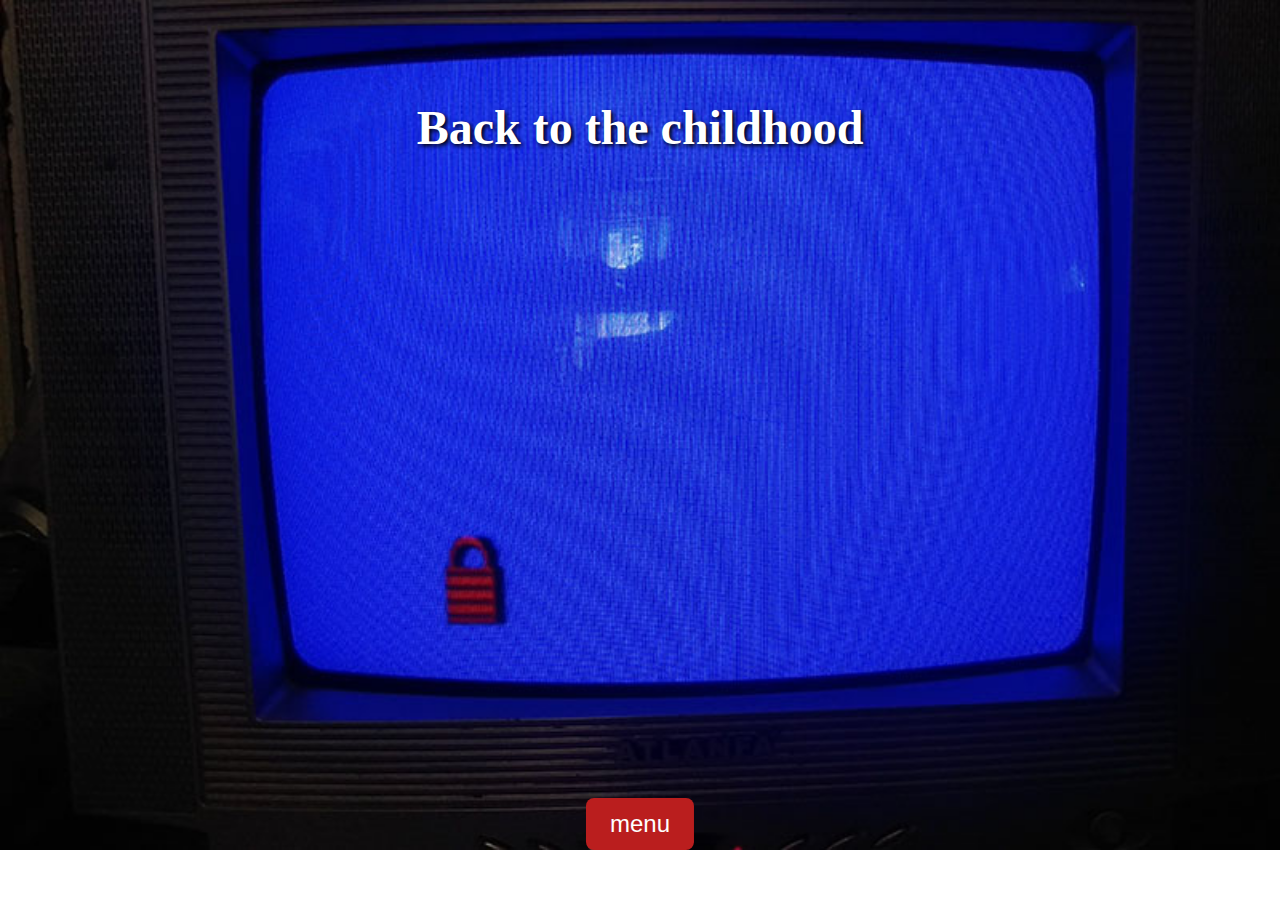
<file: index.html>
<!DOCTYPE html>
<html lang="en">
 <head>
  <meta charset="UTF-8">
  <meta name="viewport" content="width=device-width, initial-scale=1.0">
  <link rel="stylesheet" type="text/css" href="style.css">
  <title>nostalgia</title>
 </head>
 <body>
  <h1>Back to the childhood</h1>
  <button id="start-button">menu</button>
  <script src="script.js"></script>
 </body>
</html>
</file>
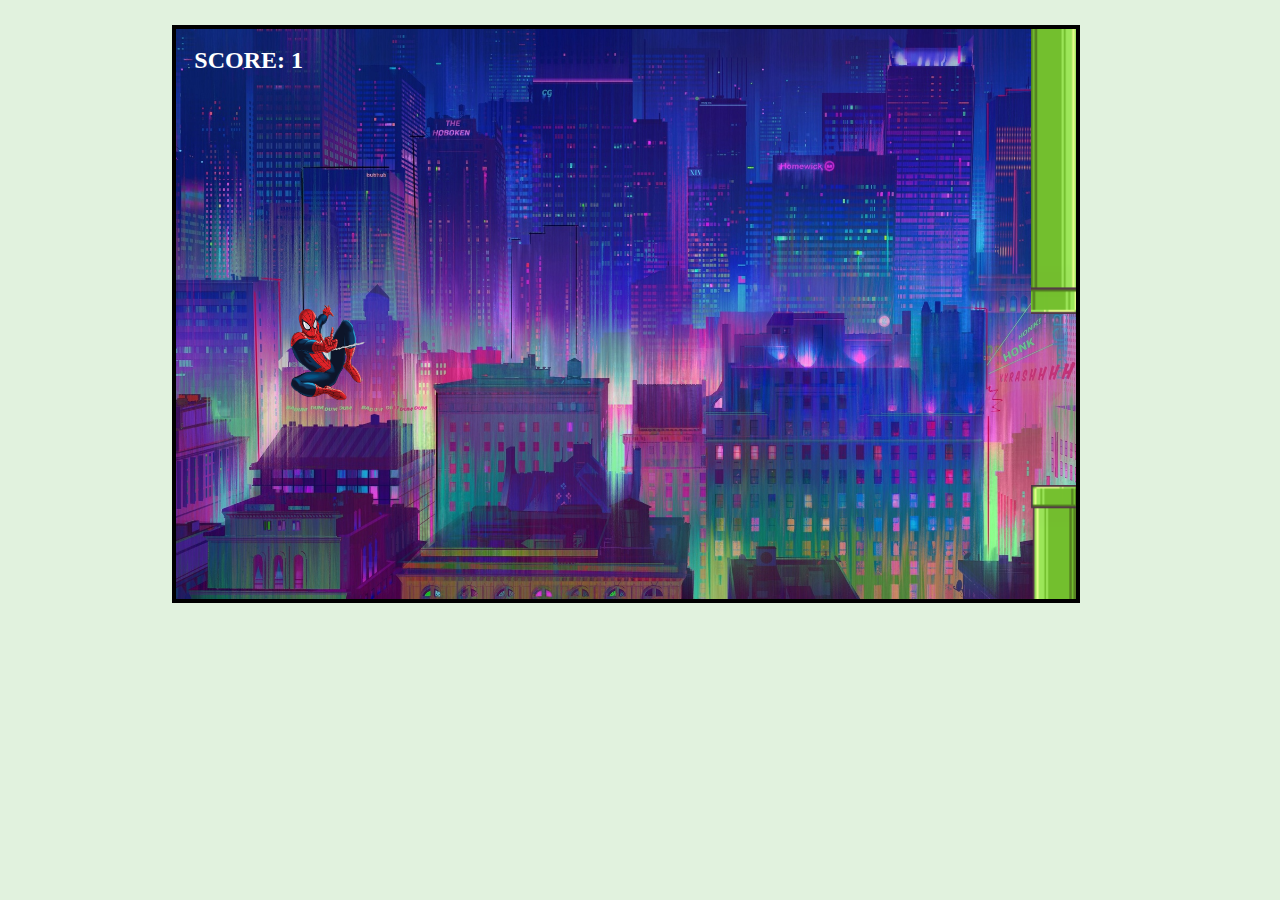
<file: game.html>
<!DOCTYPE html>
<html lang="en">
<head>
    <meta charset="UTF-8">
    <meta http-equiv="X-UA-Compatible" content="IE=edge">
    <meta name="viewport" content="width=device-width, initial-scale=1.0">
    <title>GAME</title>
    <link rel="stylesheet" href="game.css">
</head>
<body onclick="jump()">

    <div id="game">
        <div id="pillar1" class="obs"></div>
        <div id="pillar2" class="obs"></div>
        <div id="spider"><img src="img/spider.png"></div>
        <div id="score">SCORE: <span id="scr">0</span></div>

    </div>

    <script src="game.js"></script>
    
</body>
</html>
</file>
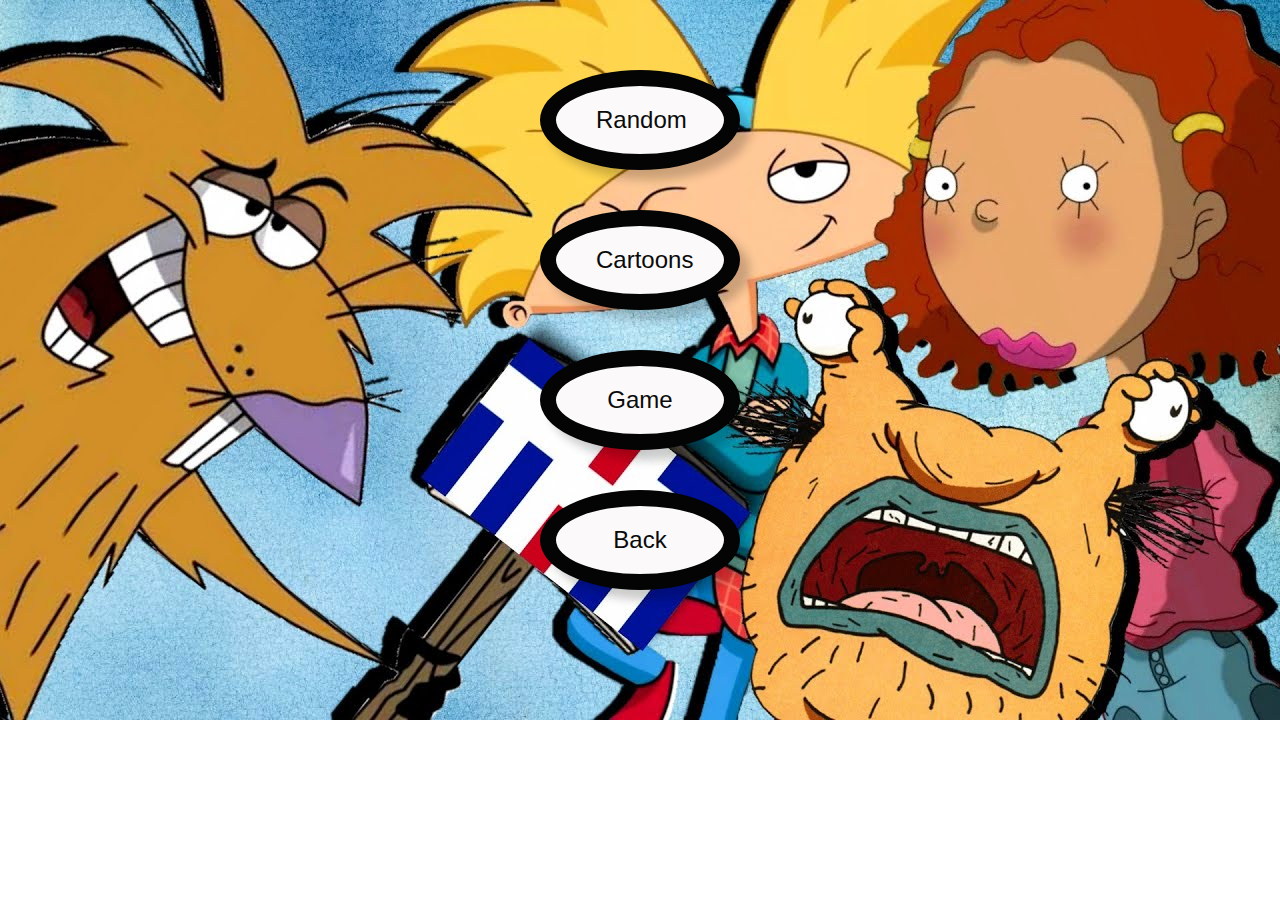
<file: menu.html>
<!DOCTYPE html>
<html lang="en">
 <head>
  <meta charset="UTF-8">
  <meta name="viewport" content="width=device-width, initial-scale=1.0">
  <link rel="stylesheet" type="text/css" href="menu.css">
  <title>menu</title>
 </head>
 <body>
    <div class="buttons">
     <button id="random-btn">Random</button>
     <button id="cartoons-btn">Cartoons</button>
     <button id="game-btn">Game</button>
     <button id="back-btn">Back</button>
    </div>
    <script src="menu.js"></script>
   </body>
   </html>   
</html>
</file>
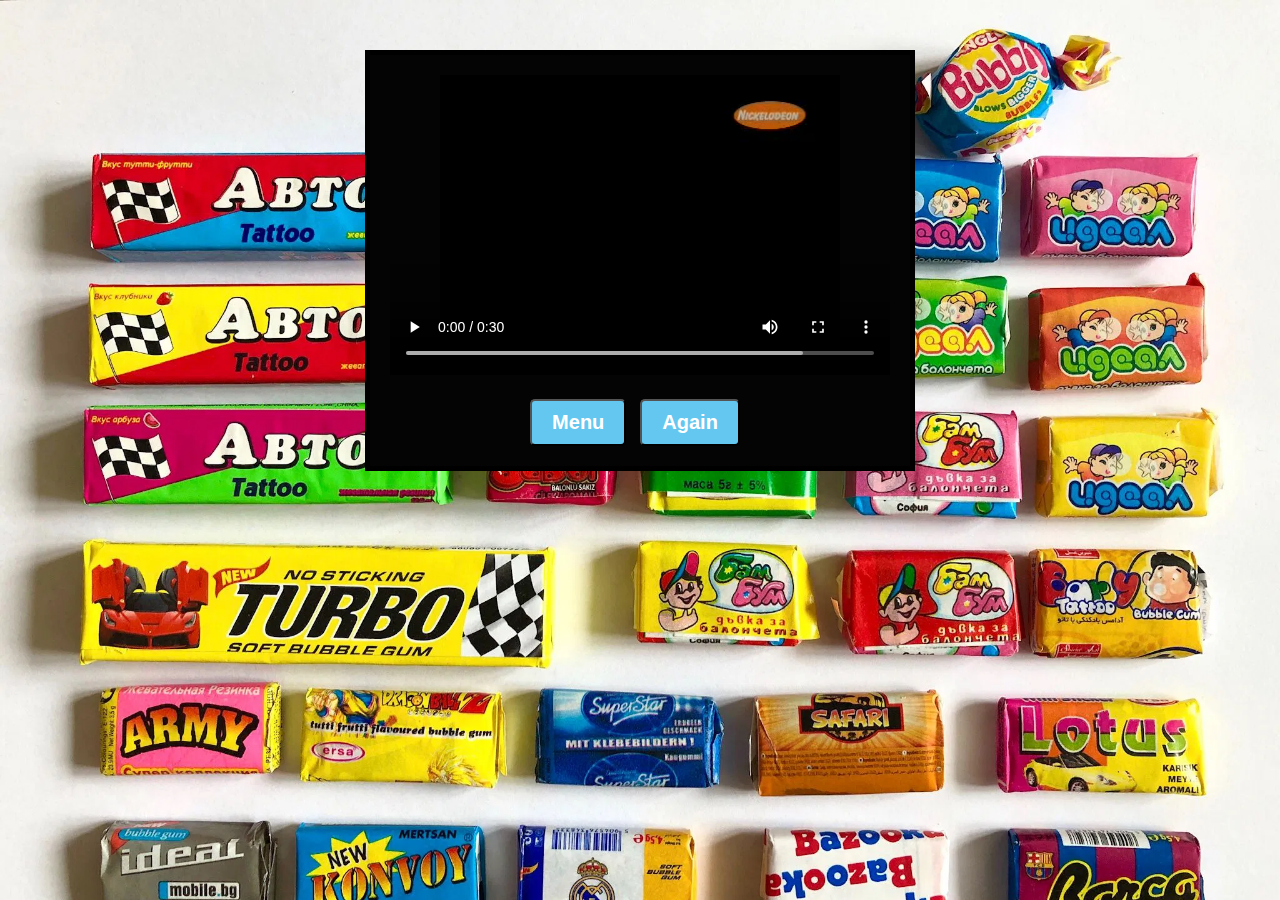
<file: mult.html>
<!DOCTYPE html>
<html lang="en">
 <head>
  <meta charset="UTF-8">
  <meta name="viewport" content="width=device-width, initial-scale=1.0">
  <link rel="stylesheet" type="text/css" href="mult.css">
  <title>random</title>
  </head>
  <body>
    <div class="container">
      <video class="video" id="myVideo" autoplay controls>
        <source src="video/woody.mp4" type="video/mp4">
        <source src="video/woody.webm" type="video/webm">
        <source src="video/utki.mp4" type="video/mp4">
        <source src="video/utki.webm" type="video/webm">
        <source src="video/tm.mp4" type="video/mp4">
        <source src="video/tm.webm" type="video/webm">
        <source src="video/smesh.mp4" type="video/mp4">
        <source src="video/smesh.webm" type="video/webm">
        <source src="video/sd.mp4" type="video/mp4">
        <source src="video/sd.webm" type="video/webm">
        <source src="video/sb.mp4" type="video/mp4">
        <source src="video/sb.webm" type="video/webm">
        <source src="video/robot.mp4" type="video/mp4">
        <source src="video/robot.webm" type="video/webm">
        <source src="video/pokemons.mp4" type="video/mp4">
        <source src="video/pokemons.webm" type="video/webm">
      </video>
      <div>
        <button class="btn" id="menuBtn">Menu</button>
        <button class="btn" id="againBtn">Again</button>
      </div>
    </div>
    <script src="mult.js"></script>
  </body>
  </html>
</file>
<file: style.css>
body {
   background-image: url("img/tv.jpeg");
   background-repeat: no-repeat;
   background-size: cover;
  }

  h1 {
   color: white;
   font-size: 48px;
   text-align: center;
   margin-top: 100px;
   text-shadow: 2px 2px 4px #000000;
  }

  button {
   font-size: 24px;
   padding: 12px 24px;
   background-color:  #ba1e1e;
   border: none;
   border-radius: 8px;
   color: white;
   cursor: pointer;
   position: absolute;
   bottom: 50px;
   left: 50%;
   transform: translateX(-50%);
  }

  button:hover {
   background-color: #ba1e1e;
  }

  .container {
   display: flex;
   flex-wrap: wrap;
   justify-content: center;
   margin-top: 50px;
  }

  .video {
   margin: 20px;
  }

  .play-button {
   position: absolute;
   top: 50%;
   left: 50%;
   transform: translate(-50%, -50%);
   font-size: 48px;
   color: white;
   cursor: pointer;
  }
</file>
<file: game.css>
#game{
    height: 570px;
    width: 900px;
    background-image: url('img/back.jpeg');
    background-repeat: no-repeat;
    background-size: cover;
    background-position: bottom;
    border: 4px solid black;
    margin-left: 13%;
    margin-top: 2%;
    overflow: hidden;
    position: relative;
}

body{
    background-color: #e1f2de;
}

#pillar1{
    position: absolute;
    width: 50px;
    height: 50%;
    background-image: url('img/stolb.png');
    transform: rotate(180deg);

}

#pillar2{
    position: absolute;
    width: 50px;
    height: 30%;
    top: 80%;
    background-image: url('img/stolb.png');
}

.obs{
    left: 95%;
    animation: move 4s ease-in-out infinite;
    background-repeat: no-repeat;
    background-size: cover;

}


@keyframes move {
    0%{
        left: 100%;
    }
    100%{
        left: -6%;
    }
}

#spider{
    position: absolute;
    top: 210px;
    left: 90px;
}

#spider img{
    height: 100px;
    width: 120px;
}

#score{
    color: white;
    font-size: x-large;
    font-weight: bold;
    margin-left: 2%;
    margin-top: 2%;
}
</file>
<file: menu.css>
body {
    background-image: url("img/mult.jpeg");
    background-repeat: no-repeat;
    background-size: cover;
}
.buttons {
    display: flex;
    justify-content: center;
    align-items: center;
    flex-direction: column;
    margin-top: 50px;
   }
   
   button {
    width: 200px;
    padding: 20px 40px;
    margin: 20px;
    background-color: #fbf9f9;
    color: rgb(10, 10, 10);
    border: 16px solid rgb(4, 4, 4);
    border-radius: 50%;
    cursor: pointer;
    font-size: 24px;
    font-family: 'Comic Sans MS', cursive, sans-serif;
    box-shadow: 10px 10px 10px rgba(0, 0, 0, 0.2);
   }
   
   button:hover {
    background-color: #1ef145;
   }
</file>
<file: mult.css>
body {
    background-image: url("img/fon12.webp");
    background-repeat: no-repeat;
    background-size: cover;
}
   .container {
     margin: 50px auto;
     width: 500px;
     background-color: #040404;
     border: 5px solid #000;
     padding: 20px;
     text-align: center;
    }
    .video {
     width: 100%;
     height: 300px;
     margin-bottom: 20px;
    }
    .btn {
     display: inline-block;
     padding: 10px 20px;
     background-color: #63c7ef;
     color: #FFF;
     font-size: 20px;
     font-weight: bold;
     border-radius: 5px;
     margin-right: 10px;
     cursor: pointer;
     transition: all 0.3s ease;
    }
    .btn:hover {
     background-color: #a3e7e8;
    }
</file>
